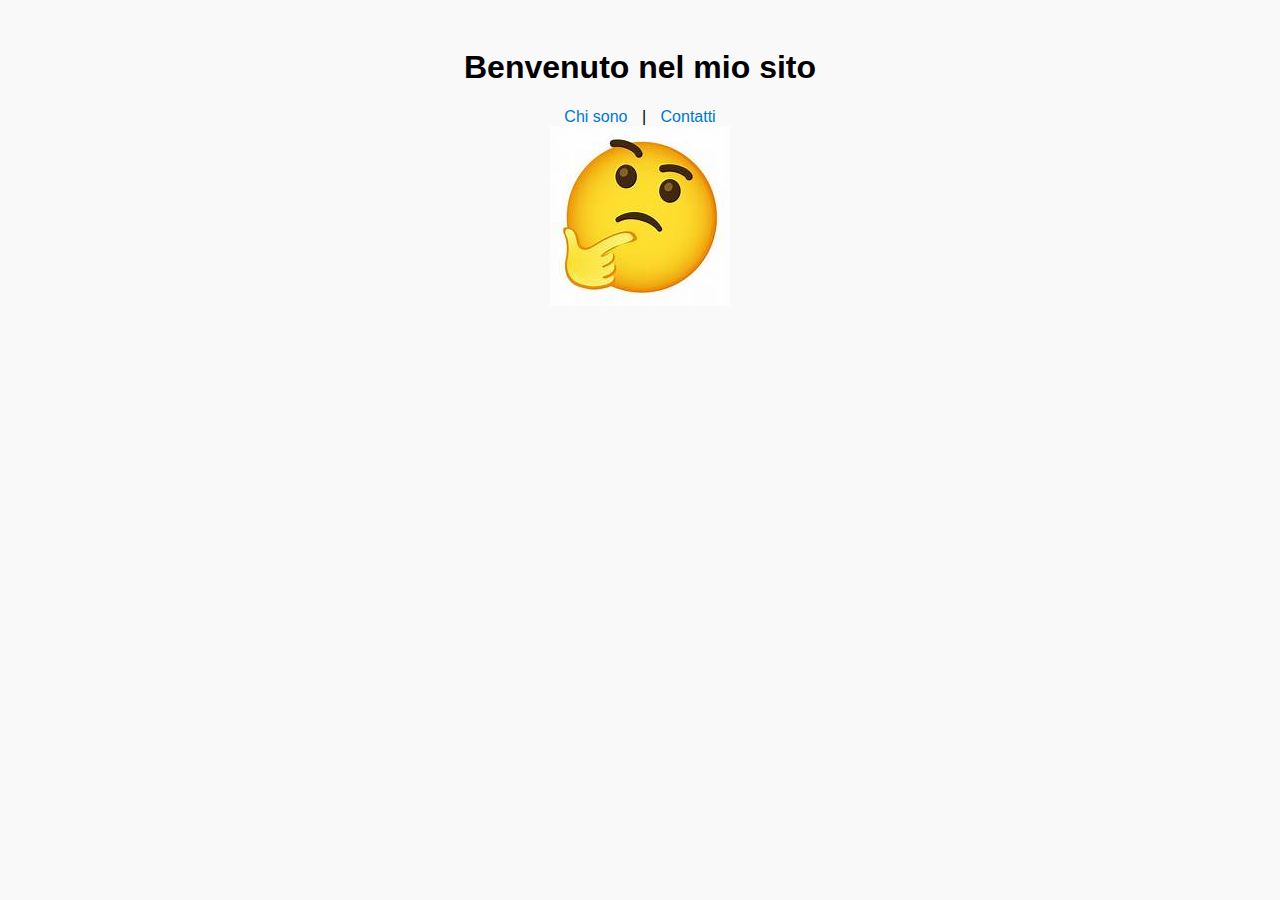
<file: www/index.html>
<!DOCTYPE html>
<html lang="it">
<head>
    <meta charset="UTF-8">
    <title>Home</title>
    <link rel="stylesheet" href="css/style.css">
</head>
<body>
    <h1>Benvenuto nel mio sito</h1>
    <nav>
        <a href="about.html">Chi sono</a> |
        <a href="contact.html">Contatti</a>
    </nav>
    <img src="images/th.jpg" alt="Descrizione immagine" style="max-width:100%; height:auto;">

</body>
</html>
</file>
<file: www/css/style.css>
body {
    font-family: Arial, sans-serif;
    background-color: #f9f9f9;
    text-align: center;
    padding: 20px;
}

nav a {
    margin: 0 10px;
    text-decoration: none;
    color: #0077cc;
}
</file>
